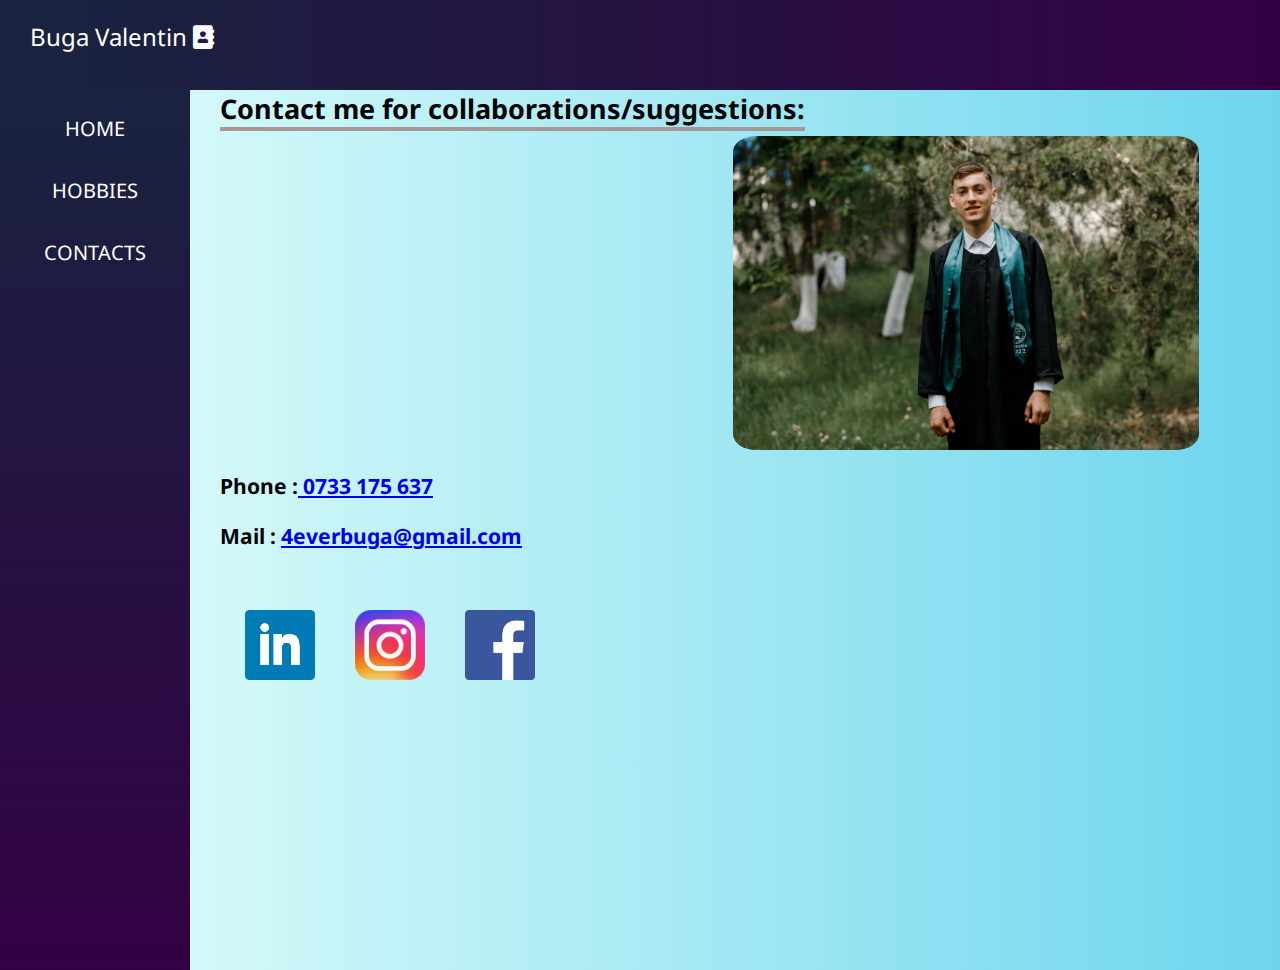
<file: contacte.html>
<!DOCTYPE html> 
<html>
<head>
<meta charset="UTF-8"/>
<link rel="stylesheet" type="text/css " href="style.css" />
<meta name="viewport" content="width=device-width, initial-scale=1.0" />
<link rel="stylesheet" href="https://cdnjs.cloudflare.com/ajax/libs/font-awesome/5.15.2/css/all.min.css" />
<title> Contacte </title>
</head>
<body >
<header>
<a href="index.html">
Buga Valentin
<i class="fas fa-address-book"></i>
</a>
</header>
<div class="page-container">
<aside id="side-menu">
<a href="index.html">Home</a>
<a href="pasiuni.html">Hobbies</a>
<a href="contacte.html">Contacts</a>
</aside>      
<main>
<h2 class="title">Contact me for collaborations/suggestions:</h2>
<img id="imh" src="imh.jpg" width="50%" height="auto" style="border-radius:5%;">
<h3>Phone :<a href="tel:0733 175 637"> 0733 175 637 </a></h3> 
<h3>Mail : <a href = "mailto:4everbuga@gmail.com">4everbuga@gmail.com</a>
</main>
<ul class="contacts">
<li><a href="https://www.linkedin.com/in/valentin-buga-95506b213/"> 
<img class="lin" src="linked.png" alt="linkin" width="70" height="70">
</a></li>
<li><a href="https://www.instagram.com/buga_x3/"> 
<img class="lin" src="instagram.png" alt="linkin" width="70" height="70">
</a></li>
<li><a href="https://www.facebook.com/profile.php?id=100080502713316"> 
<img class="lin" src="fb.png" alt="linkin" width="70" height="70">
</a></li>
</ul>
</div> 
</body>
</html>
</file>
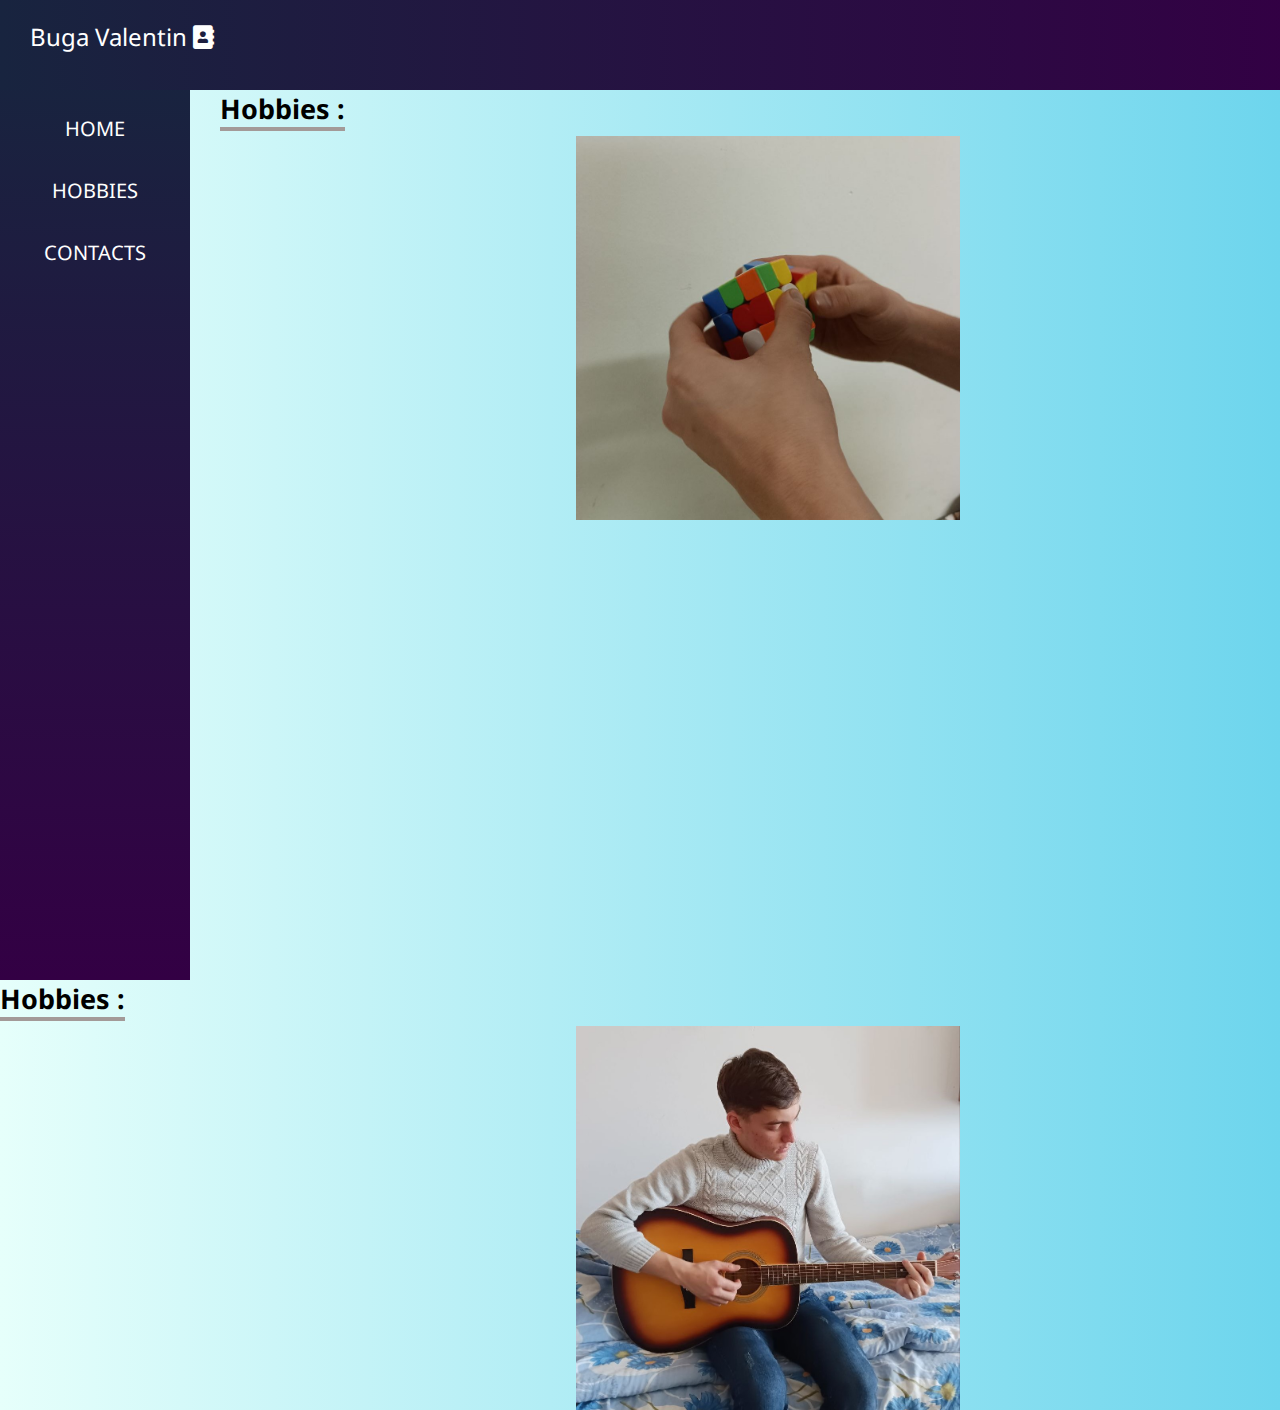
<file: pasiuni.html>
<!DOCTYPE html> 
<html>
<head>
<meta charset="UTF-8"/>
<link rel="stylesheet" type="text/css " href="style.css" />
<meta name="viewport" content="width=device-width, initial-scale=1.0" />
<link rel="stylesheet" href="https://cdnjs.cloudflare.com/ajax/libs/font-awesome/5.15.2/css/all.min.css" />
<title> Pasiuni </title>
</head>
<body >
<header>
<a href="index.html">
Buga Valentin
<i class="fas fa-address-book"></i>
</a>
</header>
<div class="page-container">
<aside id="side-menu">
<a href="index.html">Home</a>
<a href="pasiuni.html">Hobbies</a>
<a href="contacte.html">Contacts</a>
</aside>      
<main>
<section>
<h2 class="title">Hobbies :</h2>
<br>
<img class="cub " src="cub.jpg" width="30%" height="auto">
<h2 id="text-h">Rubik's Cube</h2>
<p id="text-p">Solving the Rubik's cube was a journey that not only challenged my mind and dexterity, but also ignited a passion for puzzles and problem-solving within me. I discovered this unique and captivating puzzle in 2018 and was immediately drawn to its intricate design and endless possibilities.

    With each turn and twist, I found myself honing my creativity, sharpening my muscle memory, and expanding my thinking skills. The challenge of solving the Rubik's cube was not just about finding the solution, but also about the satisfaction of the journey.
    
    Through hours of practice and dedication, I improved my time from a sluggish 1:47s to a personal best of 35.07s. But the true reward of solving the Rubik's cube was not just the personal accomplishment, but also the connections and friendships I formed with other puzzle enthusiasts.
    
    This puzzle has been more than just a game for me, it has been a tool for self-discovery and growth. I will always be grateful for the lessons and experiences the Rubik's cube has brought me.</p>
</div>  
</section>
<section>
<h2 class="title">Hobbies :</h2>
<br>
<img class="cub2" src="git.jpg" width="30%" height="auto">
<h2 id="text-h2"><i>"A guitar is like an old friend that's there with me." </i></h2>
<p id="text-p2">The guitar helped me make friends and develop myself artistically, when I was little I started playing the guitar to impress my friends and family, and I succeeded, this instrument helps me when I'm in any mood.</p>
</div>  
</section>                      
</main>
</div>
</body>
</html>
</file>
<file: style.css>
@import url('https://fonts.googleapis.com/css2?family=Noto+Sans&display=swap');


body {
margin: 0;
background : linear-gradient(to right,#e6fffb,#6dd5ed);
font-size: 18px;
font-family: 'Noto Sans', sans-serif;
}
header {
height: 70px;
background: linear-gradient(to right, #18243f,#304);
position: fixed;
width: 100%;
padding-top: 20px;
padding-left: 30px;
font-size: 24px;
z-index: 1;
}
header a {
color: rgb(255, 255, 255);
text-decoration: none;
}
.page-container {
min-height:  100vh;
padding-top: 70px;
}
main {
margin: 10px 10% 60px 220px;
}
aside{
width: 190px;
height: 100vh;
position: fixed;
background: linear-gradient(to bottom, #18243f,#304);
padding-top:  10px;
font-size:  20px;
}
aside a {
display: block;
color: white;
text-transform: uppercase;
text-decoration: none;
text-align: center;
margin-top: 35px;
}
.logo {
margin-left:5px;
font-size: 26px;
}
p{
padding-top: 20px;
line-height: 150%;
border-left: 6px solid #86432f;
padding-left: 12px;
}
.title {
border-bottom: 4px solid #a39a98;
margin-bottom: 5px;
margin-top: 10px;
display: inline-block;
} 
.gallery {
display: flex;
margin-left: 450px;

}
.gallery img {
border-radius: 50%;
width: 300px;
height: 300px;
transition: all 0.5s;
}
.gallery img:hover {
transform: scale(1.2);
transition: all 0.3;
}
.lin {
margin-left: 40px;
left:150%;
position: relative;
margin-bottom: 200 px;
}
.cub{
position: absolute;
left: 45%;
transition: all 0.5s;
}
section:hover .cub {
transform: translateX(200px);
}
.cub2{
position: absolute;
left: 45%;
transition: all 0.5s;
}
section:hover .cub2 {
transform: translateX(-200px);
}
#text-h {
padding-top:10px ;
line-height: 150%;
border-left: 6px solid #86432f;
padding-left: 12px;
width:30%;
border:0px solid red;
left:45%;
position: absolute;
color:transparent;
transition: 0.5s;
top:20%;
transition: 0.5s;
font-family: 'Times New Roman', Times, serif;
}
#text-p {
padding-top:10px ;
line-height: 150%;
border-left: 6px solid #86432f;
padding-left: 12px;
width:30%;
border:0px solid blue;
left:45%;
position: absolute;
color:transparent;
transition: 0.6s;
top:30%;
}
section:hover #text-h {
transform: translateX(-80%);
color: black;
}
section:hover #text-p {
transform: translateX(-80%);
color: black;
}
#text-h2 {
padding-top:10px ;
line-height: 150%;
border-left: 6px solid #86432f;
padding-left: 12px;
width:30%;
border:0px solid red;
left:45%;
position: absolute;
color:transparent;
transition: 0.5s;
top:120%;
transition: 0.5s;
font-family: 'Times New Roman', Times, serif;
}
#text-p2 {
padding-top:10px ;
line-height: 150%;
border-left: 6px solid #86432f;
padding-left: 12px;
width:30%;
border:0px solid blue;
left:45%;
position: absolute;
color:transparent;
transition: 0.6s;
top:130%;
}
section:hover #text-h2 {
transform: translateX(80%);
color: black;
}
section:hover #text-p2 {
transform: translateX(80%);
color: black;
}
.contacts {
display:flex;
list-style: none;
}
.reveal{
position: relative;
transform: translateY(150px);
opacity: 0;
transition: all 2s ease;
}
.reveal.active {
transform: translateY(0px);
opacity: 1;
}
#imh {
position: relative;
display :flex ;
margin-left: 55%;
}
</file>
